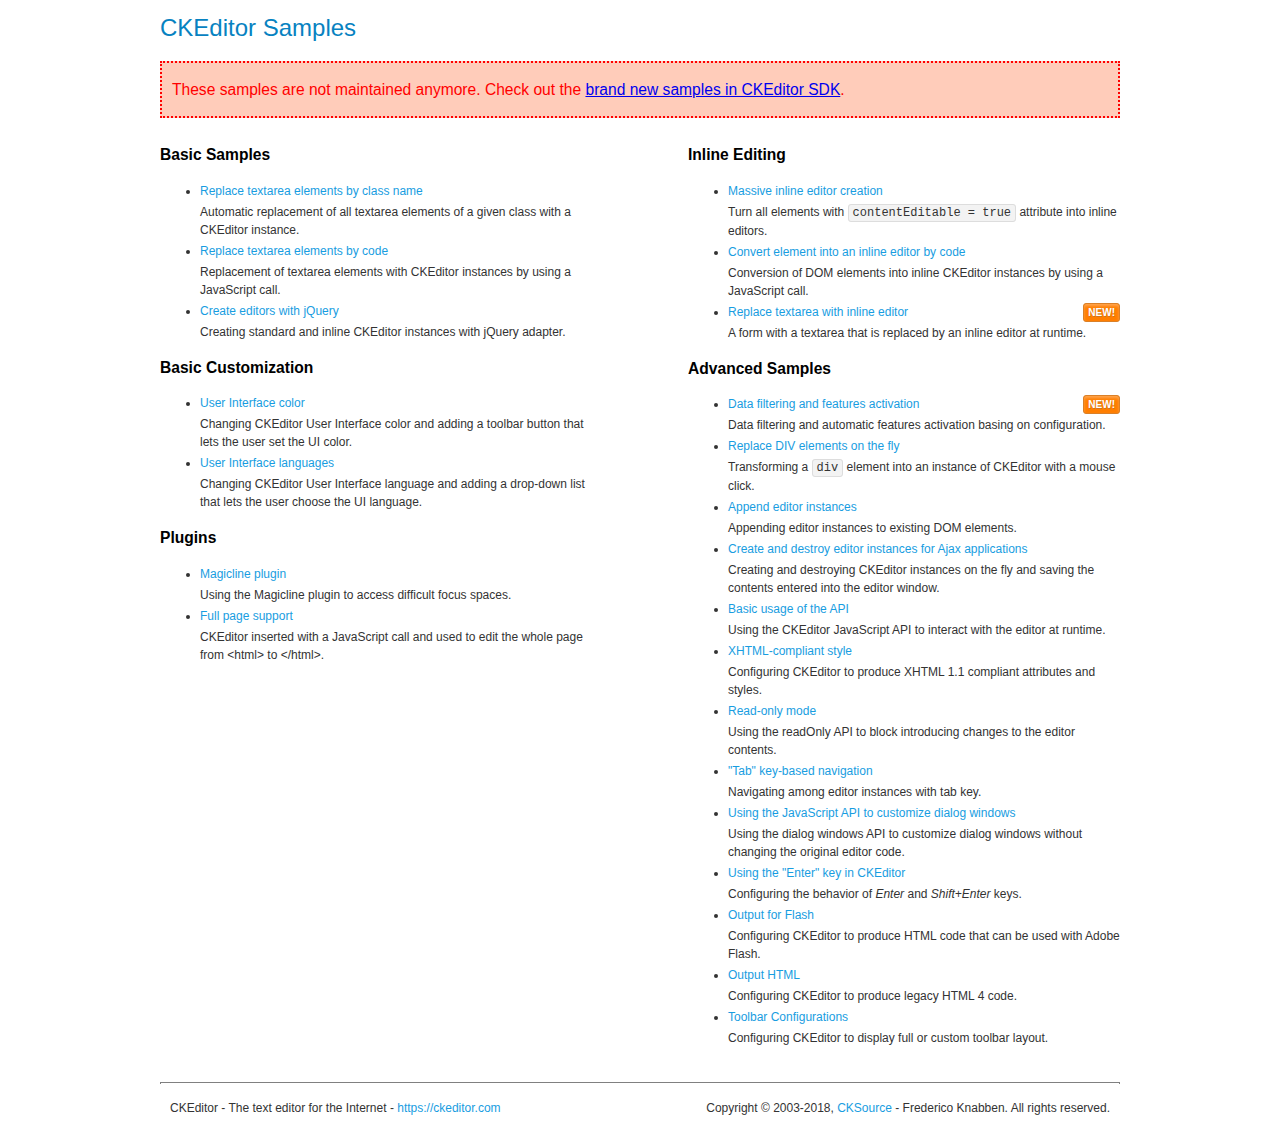
<file: algorithmic/static/ckeditor/samples/old/index.html>
<!DOCTYPE html>
<!--
Copyright (c) 2003-2018, CKSource - Frederico Knabben. All rights reserved.
For licensing, see LICENSE.md or https://ckeditor.com/legal/ckeditor-oss-license
-->
<html>
<head>
	<meta charset="utf-8">
	<title>CKEditor Samples</title>
	<link rel="stylesheet" href="sample.css">
</head>
<body>
	<h1 class="samples">
		CKEditor Samples
	</h1>
	<div class="warning deprecated">
		These samples are not maintained anymore. Check out the <a href="https://sdk.ckeditor.com/">brand new samples in CKEditor SDK</a>.
	</div>
	<div class="twoColumns">
		<div class="twoColumnsLeft">
			<h2 class="samples">
				Basic Samples
			</h2>
			<dl class="samples">
				<dt><a class="samples" href="replacebyclass.html">Replace textarea elements by class name</a></dt>
				<dd>Automatic replacement of all textarea elements of a given class with a CKEditor instance.</dd>

				<dt><a class="samples" href="replacebycode.html">Replace textarea elements by code</a></dt>
				<dd>Replacement of textarea elements with CKEditor instances by using a JavaScript call.</dd>

				<dt><a class="samples" href="jquery.html">Create editors with jQuery</a></dt>
				<dd>Creating standard and inline CKEditor instances with jQuery adapter.</dd>
			</dl>

			<h2 class="samples">
				Basic Customization
			</h2>
			<dl class="samples">
				<dt><a class="samples" href="uicolor.html">User Interface color</a></dt>
				<dd>Changing CKEditor User Interface color and adding a toolbar button that lets the user set the UI color.</dd>

				<dt><a class="samples" href="uilanguages.html">User Interface languages</a></dt>
				<dd>Changing CKEditor User Interface language and adding a drop-down list that lets the user choose the UI language.</dd>
			</dl>


			<h2 class="samples">Plugins</h2>
<dl class="samples">
<dt><a class="samples" href="magicline/magicline.html">Magicline plugin</a></dt>
<dd>Using the Magicline plugin to access difficult focus spaces.</dd>

<dt><a class="samples" href="wysiwygarea/fullpage.html">Full page support</a></dt>
<dd>CKEditor inserted with a JavaScript call and used to edit the whole page from &lt;html&gt; to &lt;/html&gt;.</dd>
</dl>
		</div>
		<div class="twoColumnsRight">
			<h2 class="samples">
				Inline Editing
			</h2>
			<dl class="samples">
				<dt><a class="samples" href="inlineall.html">Massive inline editor creation</a></dt>
				<dd>Turn all elements with <code>contentEditable = true</code> attribute into inline editors.</dd>

				<dt><a class="samples" href="inlinebycode.html">Convert element into an inline editor by code</a></dt>
				<dd>Conversion of DOM elements into inline CKEditor instances by using a JavaScript call.</dd>

				<dt><a class="samples" href="inlinetextarea.html">Replace textarea with inline editor</a> <span class="new">New!</span></dt>
				<dd>A form with a textarea that is replaced by an inline editor at runtime.</dd>

				
			</dl>

			<h2 class="samples">
				Advanced Samples
			</h2>
			<dl class="samples">
				<dt><a class="samples" href="datafiltering.html">Data filtering and features activation</a> <span class="new">New!</span></dt>
				<dd>Data filtering and automatic features activation basing on configuration.</dd>

				<dt><a class="samples" href="divreplace.html">Replace DIV elements on the fly</a></dt>
				<dd>Transforming a <code>div</code> element into an instance of CKEditor with a mouse click.</dd>

				<dt><a class="samples" href="appendto.html">Append editor instances</a></dt>
				<dd>Appending editor instances to existing DOM elements.</dd>

				<dt><a class="samples" href="ajax.html">Create and destroy editor instances for Ajax applications</a></dt>
				<dd>Creating and destroying CKEditor instances on the fly and saving the contents entered into the editor window.</dd>

				<dt><a class="samples" href="api.html">Basic usage of the API</a></dt>
				<dd>Using the CKEditor JavaScript API to interact with the editor at runtime.</dd>

				<dt><a class="samples" href="xhtmlstyle.html">XHTML-compliant style</a></dt>
				<dd>Configuring CKEditor to produce XHTML 1.1 compliant attributes and styles.</dd>

				<dt><a class="samples" href="readonly.html">Read-only mode</a></dt>
				<dd>Using the readOnly API to block introducing changes to the editor contents.</dd>

				<dt><a class="samples" href="tabindex.html">"Tab" key-based navigation</a></dt>
				<dd>Navigating among editor instances with tab key.</dd>


				
<dt><a class="samples" href="dialog/dialog.html">Using the JavaScript API to customize dialog windows</a></dt>
<dd>Using the dialog windows API to customize dialog windows without changing the original editor code.</dd>

<dt><a class="samples" href="enterkey/enterkey.html">Using the &quot;Enter&quot; key in CKEditor</a></dt>
<dd>Configuring the behavior of <em>Enter</em> and <em>Shift+Enter</em> keys.</dd>

<dt><a class="samples" href="htmlwriter/outputforflash.html">Output for Flash</a></dt>
<dd>Configuring CKEditor to produce HTML code that can be used with Adobe Flash.</dd>

<dt><a class="samples" href="htmlwriter/outputhtml.html">Output HTML</a></dt>
<dd>Configuring CKEditor to produce legacy HTML 4 code.</dd>

<dt><a class="samples" href="toolbar/toolbar.html">Toolbar Configurations</a></dt>
<dd>Configuring CKEditor to display full or custom toolbar layout.</dd>

			</dl>
		</div>
	</div>
	<div id="footer">
		<hr>
		<p>
			CKEditor - The text editor for the Internet - <a class="samples" href="https://ckeditor.com/">https://ckeditor.com</a>
		</p>
		<p id="copy">
			Copyright &copy; 2003-2018, <a class="samples" href="https://cksource.com/">CKSource</a> - Frederico Knabben. All rights reserved.
		</p>
	</div>
</body>
</html>
</file>
<file: algorithmic/static/ckeditor/samples/old/sample.css>
/*
Copyright (c) 2003-2018, CKSource - Frederico Knabben. All rights reserved.
For licensing, see LICENSE.md or https://ckeditor.com/legal/ckeditor-oss-license
*/

html, body, h1, h2, h3, h4, h5, h6, div, span, blockquote, p, address, form, fieldset, img, ul, ol, dl, dt, dd, li, hr, table, td, th, strong, em, sup, sub, dfn, ins, del, q, cite, var, samp, code, kbd, tt, pre
{
	line-height: 1.5;
}

body
{
	padding: 10px 30px;
}

input, textarea, select, option, optgroup, button, td, th
{
	font-size: 100%;
}

pre
{
	-moz-tab-size: 4;
	tab-size: 4;
}

pre, code, kbd, samp, tt
{
	font-family: monospace,monospace;
	font-size: 1em;
}

body {
	width: 960px;
	margin: 0 auto;
}

code
{
	background: #f3f3f3;
	border: 1px solid #ddd;
	padding: 1px 4px;
	border-radius: 3px;
}

abbr
{
	border-bottom: 1px dotted #555;
	cursor: pointer;
}

.new, .beta
{
	text-transform: uppercase;
	font-size: 10px;
	font-weight: bold;
	padding: 1px 4px;
	margin: 0 0 0 5px;
	color: #fff;
	float: right;
	border-radius: 3px;
}

.new
{
	background: #FF7E00;
	border: 1px solid #DA8028;
	text-shadow: 0 1px 0 #C97626;

	box-shadow: 0 2px 3px 0 #FFA54E inset;
}

.beta
{
	background: #18C0DF;
	border: 1px solid #19AAD8;
	text-shadow: 0 1px 0 #048CAD;
	font-style: italic;

	box-shadow: 0 2px 3px 0 #50D4FD inset;
}

h1.samples
{
	color: #0782C1;
	font-size: 200%;
	font-weight: normal;
	margin: 0;
	padding: 0;
}

h1.samples a
{
	color: #0782C1;
	text-decoration: none;
	border-bottom: 1px dotted #0782C1;
}

.samples a:hover
{
	border-bottom: 1px dotted #0782C1;
}

h2.samples
{
	color: #000000;
	font-size: 130%;
	margin: 15px 0 0 0;
	padding: 0;
}

p, blockquote, address, form, pre, dl, h1.samples, h2.samples
{
	margin-bottom: 15px;
}

ul.samples
{
	margin-bottom: 15px;
}

.clear
{
	clear: both;
}

fieldset
{
	margin: 0;
	padding: 10px;
}

body, input, textarea
{
	color: #333333;
	font-family: Arial, Helvetica, sans-serif;
}

body
{
	font-size: 75%;
}

a.samples
{
	color: #189DE1;
	text-decoration: none;
}

form
{
	margin: 0;
	padding: 0;
}

pre.samples
{
	background-color: #F7F7F7;
	border: 1px solid #D7D7D7;
	overflow: auto;
	padding: 0.25em;
	white-space: pre-wrap; /* CSS 2.1 */
	word-wrap: break-word; /* IE7 */
}

#footer
{
	clear: both;
	padding-top: 10px;
}

#footer hr
{
	margin: 10px 0 15px 0;
	height: 1px;
	border: solid 1px gray;
	border-bottom: none;
}

#footer p
{
	margin: 0 10px 10px 10px;
	float: left;
}

#footer #copy
{
	float: right;
}

#outputSample
{
	width: 100%;
	table-layout: fixed;
}

#outputSample thead th
{
	color: #dddddd;
	background-color: #999999;
	padding: 4px;
	white-space: nowrap;
}

#outputSample tbody th
{
	vertical-align: top;
	text-align: left;
}

#outputSample pre
{
	margin: 0;
	padding: 0;
}

.description
{
	border: 1px dotted #B7B7B7;
	margin-bottom: 10px;
	padding: 10px 10px 0;
	overflow: hidden;
}

label
{
	display: block;
	margin-bottom: 6px;
}

/**
 *	CKEditor editables are automatically set with the "cke_editable" class
 *	plus cke_editable_(inline|themed) depending on the editor type.
 */

/* Style a bit the inline editables. */
.cke_editable.cke_editable_inline
{
	cursor: pointer;
}

/* Once an editable element gets focused, the "cke_focus" class is
   added to it, so we can style it differently. */
.cke_editable.cke_editable_inline.cke_focus
{
	box-shadow: inset 0px 0px 20px 3px #ddd, inset 0 0 1px #000;
	outline: none;
	background: #eee;
	cursor: text;
}

/* Avoid pre-formatted overflows inline editable. */
.cke_editable_inline pre
{
	white-space: pre-wrap;
	word-wrap: break-word;
}

/**
 *	Samples index styles.
 */

.twoColumns,
.twoColumnsLeft,
.twoColumnsRight
{
	overflow: hidden;
}

.twoColumnsLeft,
.twoColumnsRight
{
	width: 45%;
}

.twoColumnsLeft
{
	float: left;
}

.twoColumnsRight
{
	float: right;
}

dl.samples
{
	padding: 0 0 0 40px;
}
dl.samples > dt
{
	display: list-item;
	list-style-type: disc;
	list-style-position: outside;
	margin: 0 0 3px;
}
dl.samples > dd
{
	margin: 0 0 3px;
}
.warning
{
	color: #ff0000;
	background-color: #FFCCBA;
	border: 2px dotted #ff0000;
	padding: 15px 10px;
	margin: 10px 0;
}

.warning.deprecated {
	font-size: 1.3em;
}

/* Used on inline samples */

blockquote
{
	font-style: italic;
	font-family: Georgia, Times, "Times New Roman", serif;
	padding: 2px 0;
	border-style: solid;
	border-color: #ccc;
	border-width: 0;
}

.cke_contents_ltr blockquote
{
	padding-left: 20px;
	padding-right: 8px;
	border-left-width: 5px;
}

.cke_contents_rtl blockquote
{
	padding-left: 8px;
	padding-right: 20px;
	border-right-width: 5px;
}

img.right {
	border: 1px solid #ccc;
	float: right;
	margin-left: 15px;
	padding: 5px;
}

img.left {
	border: 1px solid #ccc;
	float: left;
	margin-right: 15px;
	padding: 5px;
}

.marker
{
	background-color: Yellow;
}
</file>
